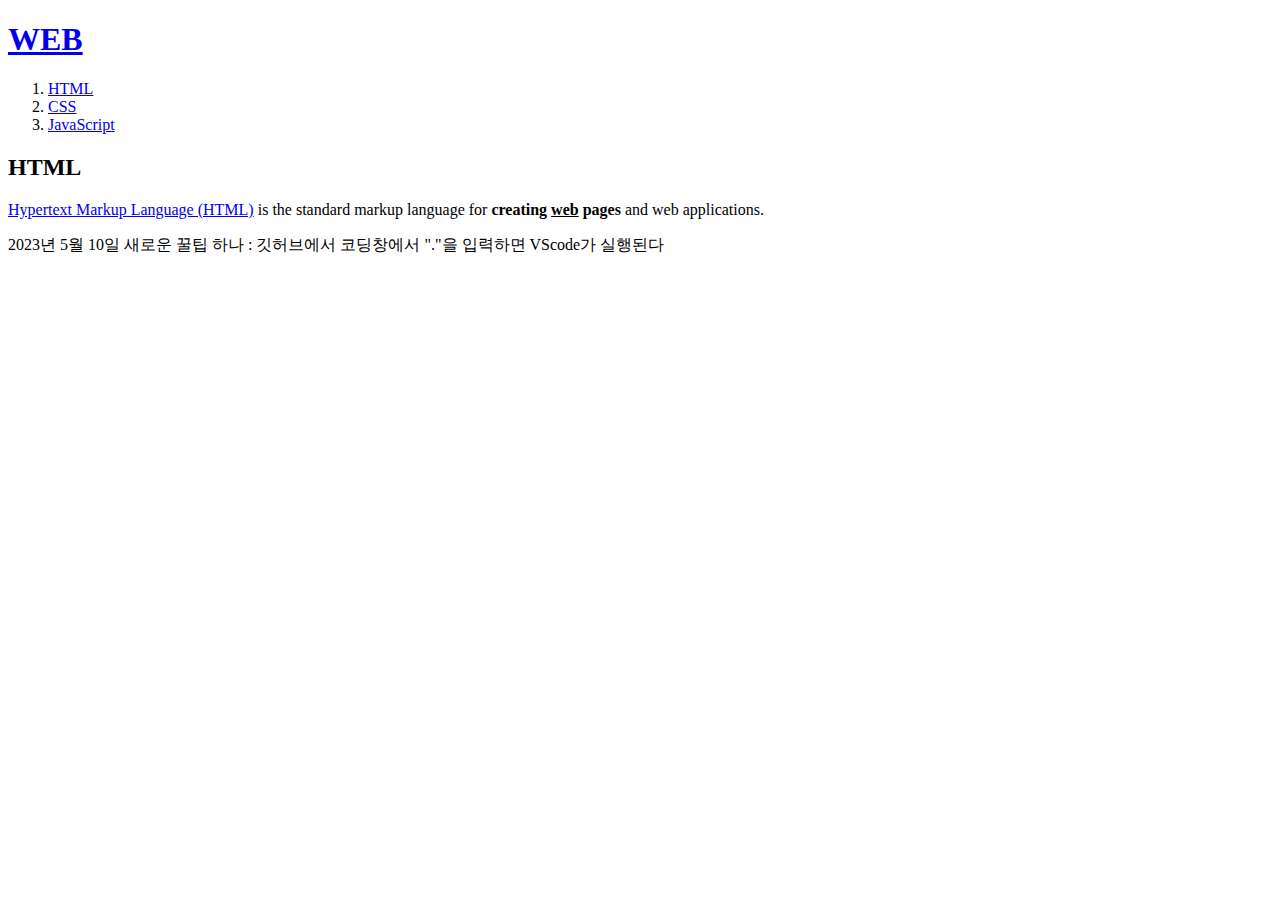
<file: 1.html>
<!doctype html>
<html>
<head>
<title>WEB1 - HTML</title>
<meta charset="utf-8">
<meta name="viewport" content="width=device-width, initial-scale=1.0">
</head>
<body>
  <h1><a href="index.html">WEB</a></h1>
<ol>
  <li><a href="1.html">HTML</a></li>
  <li><a href="2.html">CSS</a></li>
  <li><a href="3.html">JavaScript</a></li>
</ol>
<h2>HTML</h2>
<p><a href="https://www.w3.org/TR/2014/REC-html5-20141028/" target="_blank" title="html5 specification">Hypertext Markup Language (HTML)</a> is the standard markup language for <strong>creating <u>web</u> pages</strong> and web applications.
</p>
<p>
  2023년 5월 10일
  새로운 꿀팁 하나 : 깃허브에서 코딩창에서 "."을 입력하면 VScode가 실행된다
</p>

</body>
</html>
</file>
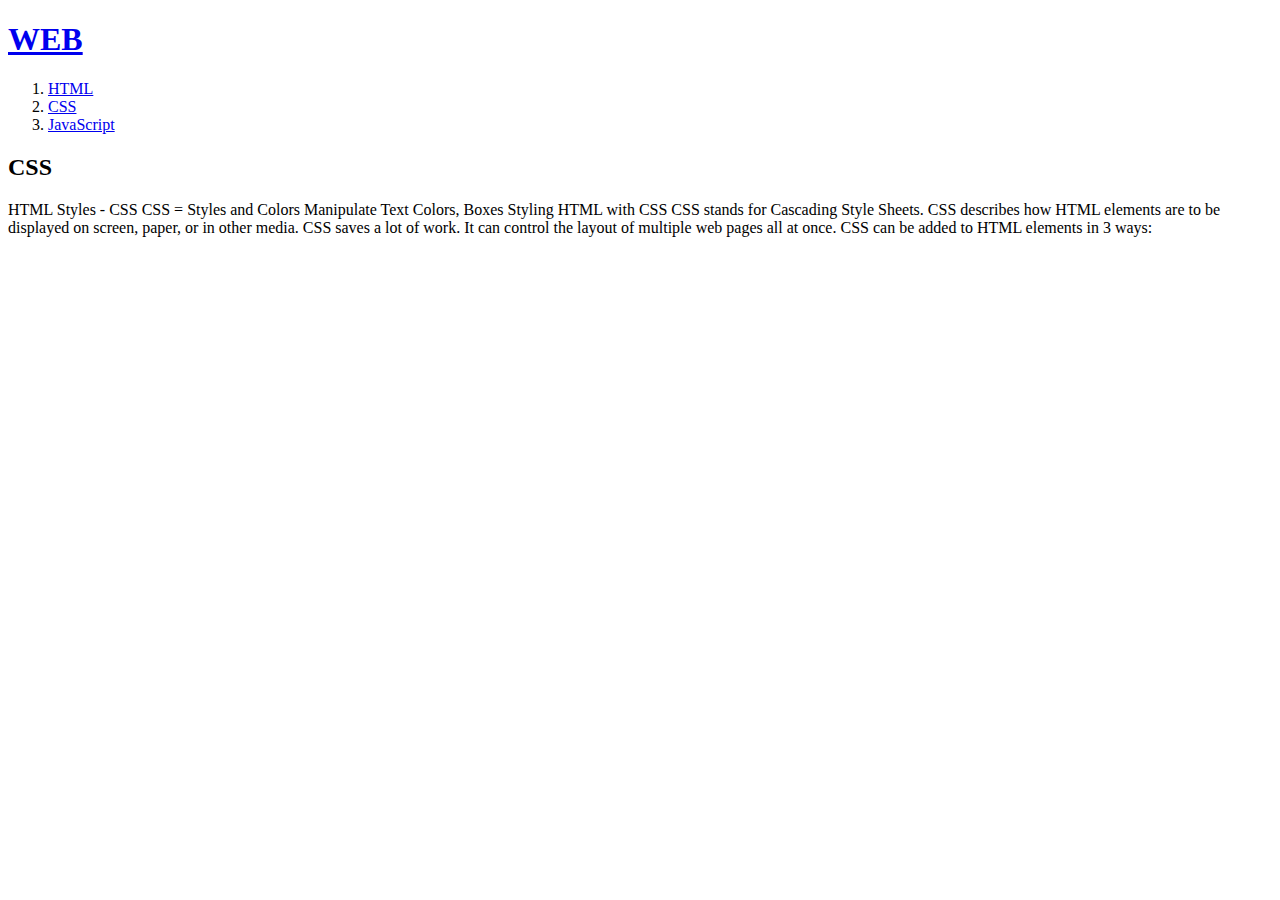
<file: 2.html>
<!doctype html>
<html>
<head>
<title>WEB1 - HTML</title>
<meta charset="utf-8">
<meta name="viewport" content="width=device-width, initial-scale=1.0">
</head>
<body>
  <h1><a href="index.html">WEB</a></h1>
<ol>
  <li><a href="1.html">HTML</a></li>
  <li><a href="2.html">CSS</a></li>
  <li><a href="3.html">JavaScript</a></li>
</ol>
<h2>CSS</h2>
<p>HTML Styles - CSS
CSS = Styles and Colors
Manipulate Text
Colors,  Boxes

Styling HTML with CSS
CSS stands for Cascading Style Sheets.

CSS describes how HTML elements are to be displayed on screen, paper, or in other media.

CSS saves a lot of work. It can control the layout of multiple web pages all at once.

CSS can be added to HTML elements in 3 ways:

</body>
</html>
</file>
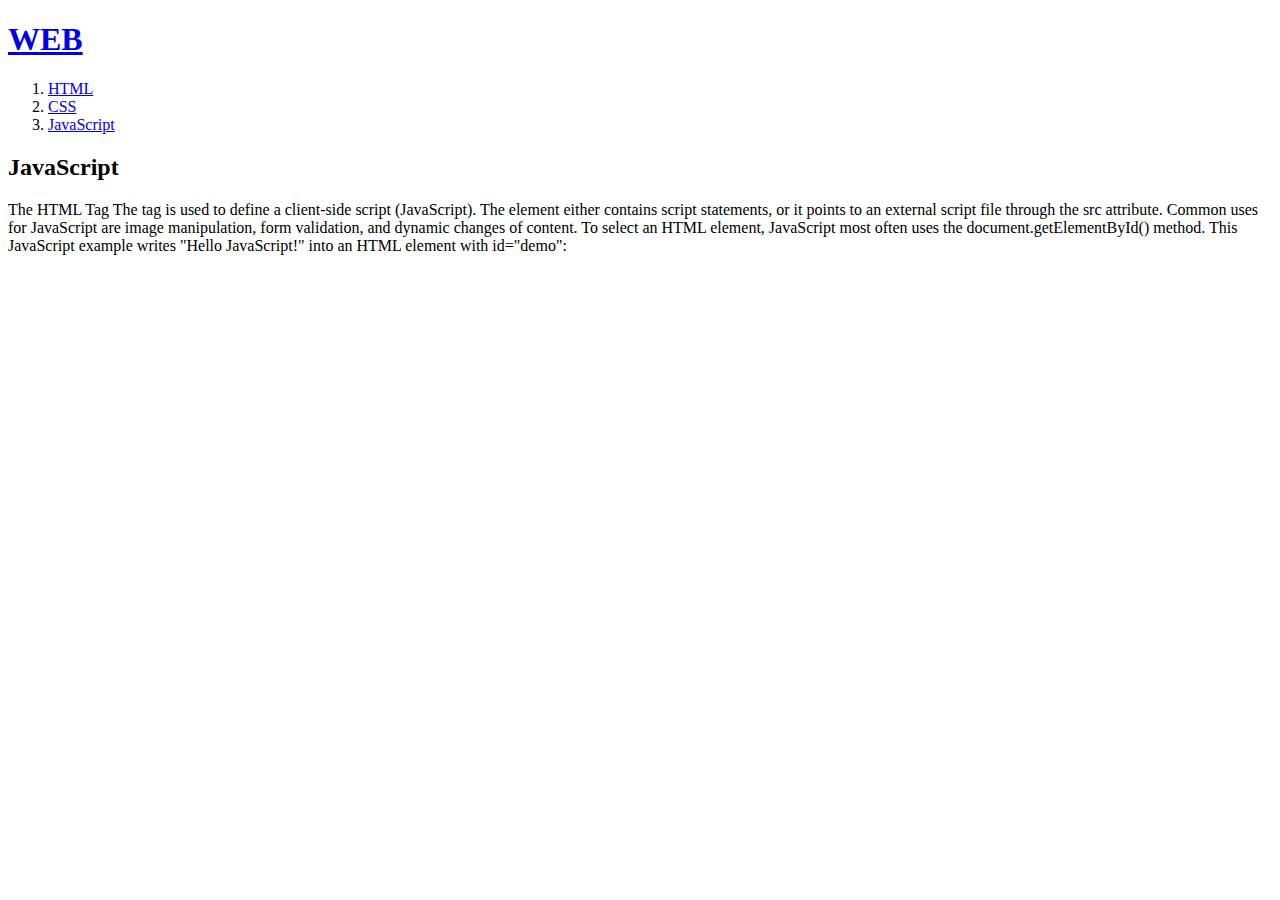
<file: 3.html>
<!doctype html>
<html>
<head>
<title>WEB1 - HTML</title>
<meta charset="utf-8">
<meta name="viewport" content="width=device-width, initial-scale=1.0">
</head>
<body>
  <h1><a href="index.html">WEB</a></h1>
<ol>
  <li><a href="1.html">HTML</a></li>
  <li><a href="2.html">CSS</a></li>
  <li><a href="3.html">JavaScript</a></li>
</ol>
<h2>JavaScript</h2>
<p>The HTML Tag
The tag is used to define a client-side script (JavaScript).

The  element either contains script statements, or it points to an external script file through the src attribute.

Common uses for JavaScript are image manipulation, form validation, and dynamic changes of content.

To select an HTML element, JavaScript most often uses the document.getElementById() method.

This JavaScript example writes "Hello JavaScript!" into an HTML element with id="demo":
</p>


</body>
</html>
</file>
